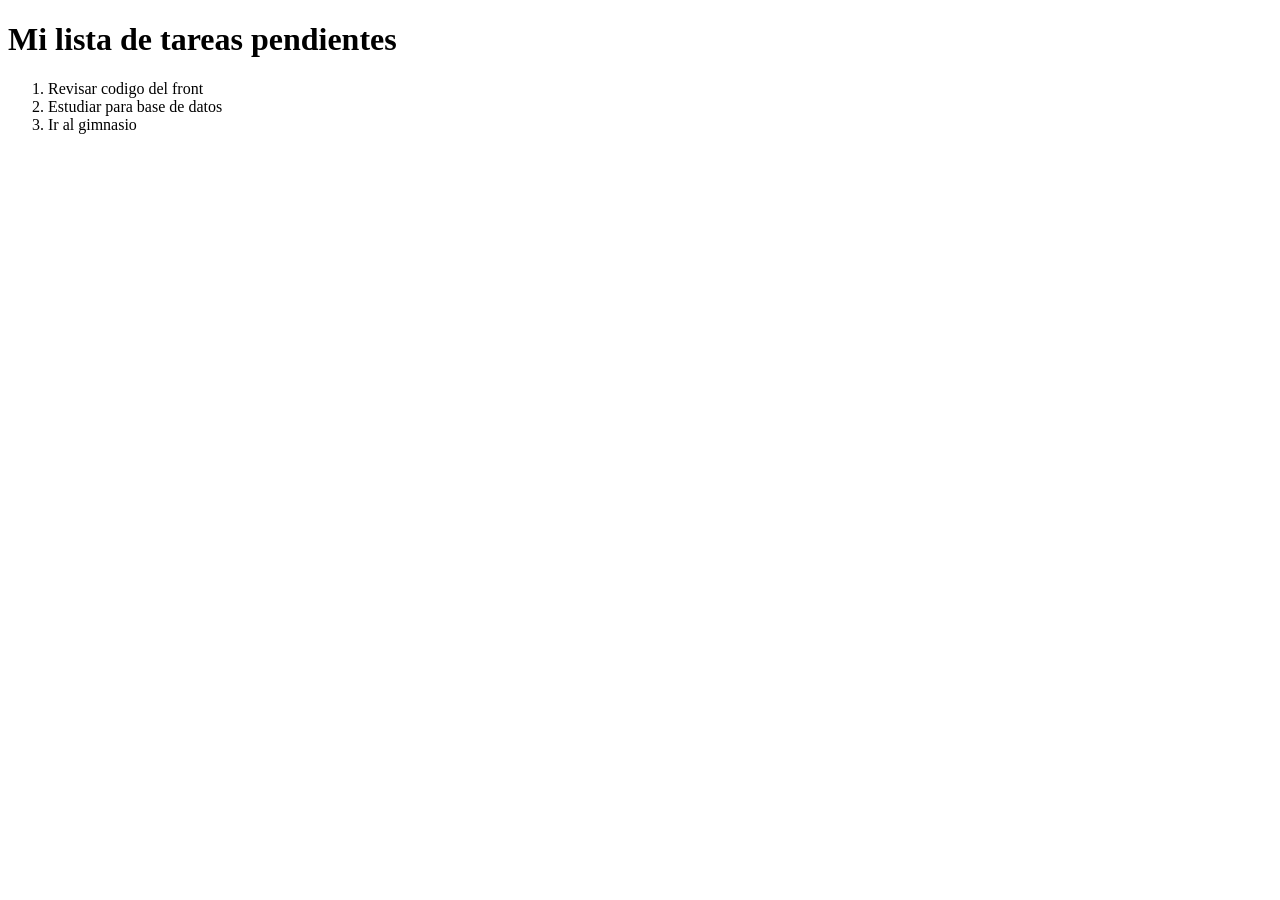
<file: 00-HTML-CSS-basics/index.html>
<!DOCTYPE html>
<html lang="en">
<head>
    <meta charset="UTF-8">
    <meta name="viewport" content="width=device-width, initial-scale=1.0">
    <title>Document</title>
</head>
<body>
    <h1>Mi lista de tareas pendientes</h1>
    <ol>
        <li>Revisar codigo del front</li>
        <li>Estudiar para base de datos</li>
        <li>Ir al gimnasio</li>
    </ol>
</body>
</html>
</file>
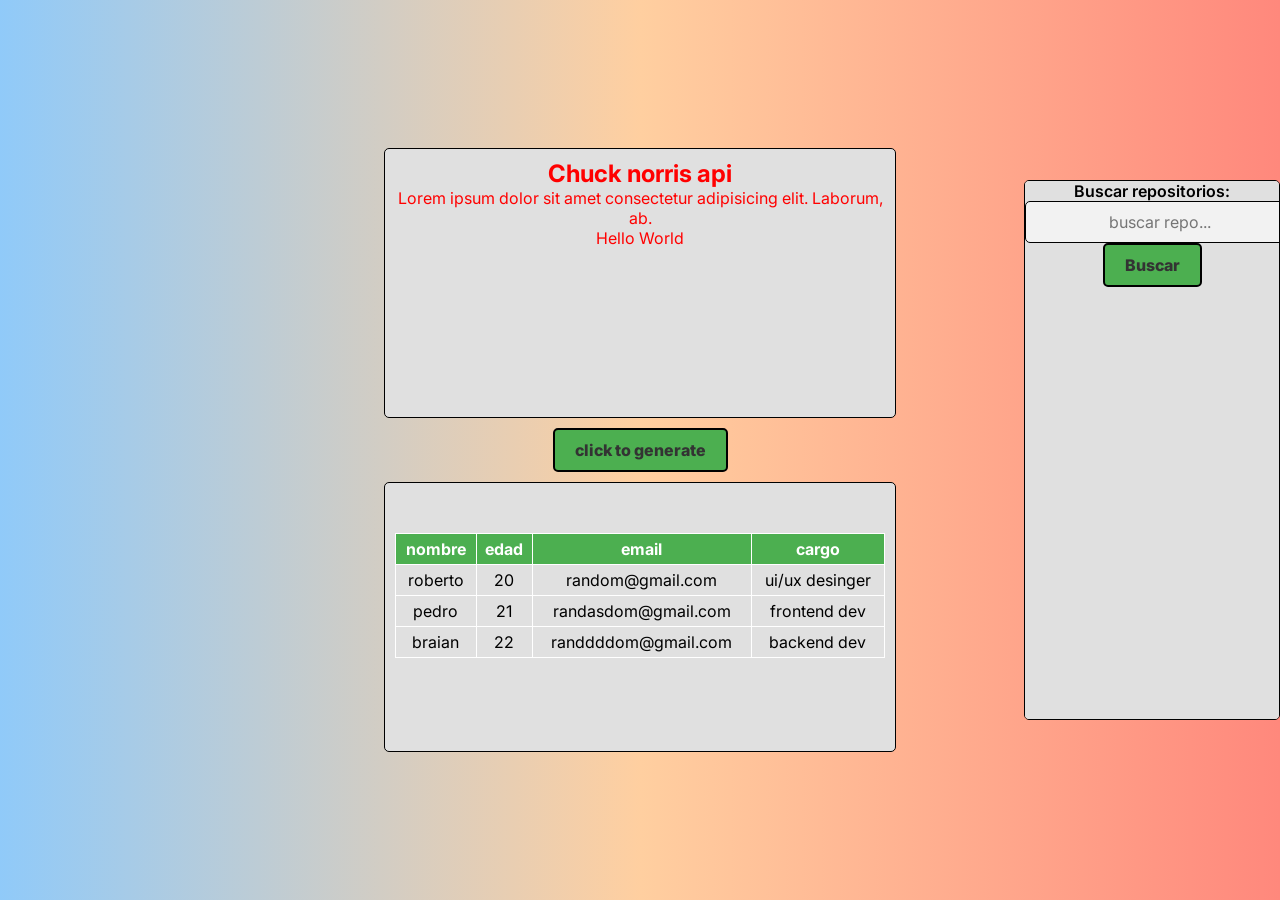
<file: 01-JS-DOM-APIs/index.html>
<!DOCTYPE html>
<html lang="en">
<head>
    <meta charset="UTF-8">
    <meta name="viewport" content="width=device-width, initial-scale=1.0">
    <link rel="stylesheet" href="style.css">
    <title>topic 1</title>

      <!-- fuentes -->
  <link rel="preconnect" href="https://fonts.googleapis.com">
  <link rel="preconnect" href="https://fonts.gstatic.com" crossorigin>
  <link href="https://fonts.googleapis.com/css2?family=Inter:wght@300;400;500;600;700;800;900&display=swap"
    rel="stylesheet">
</head>
<body>
    <main>
    <section class="section-container" id="sectionError">
        <h1>Chuck norris api</h1>
        <p>Lorem ipsum dolor sit amet consectetur adipisicing elit. Laborum, ab.</p>
        <p id="section-oculta">Hello World</p>
        <div class="mensaje-container"><p id="mensajeDeChuck"></p></div>
        
    </section>
    <button id="button">click to generate</button>
    
    <section class="section-container">
        <table id="tabla"></table>
    </section>

    <aside class="lista-repos">
        <label for="buscar">Buscar repositorios:</label>
        <input type="text" id="buscar" placeholder="buscar repo...">
        <button onclick="realizarBusqueda()">Buscar</button>
        <ul id="listado"></ul>
    </aside>

    </main>
</body>
<script src="script.js"></script>
</html>
</file>
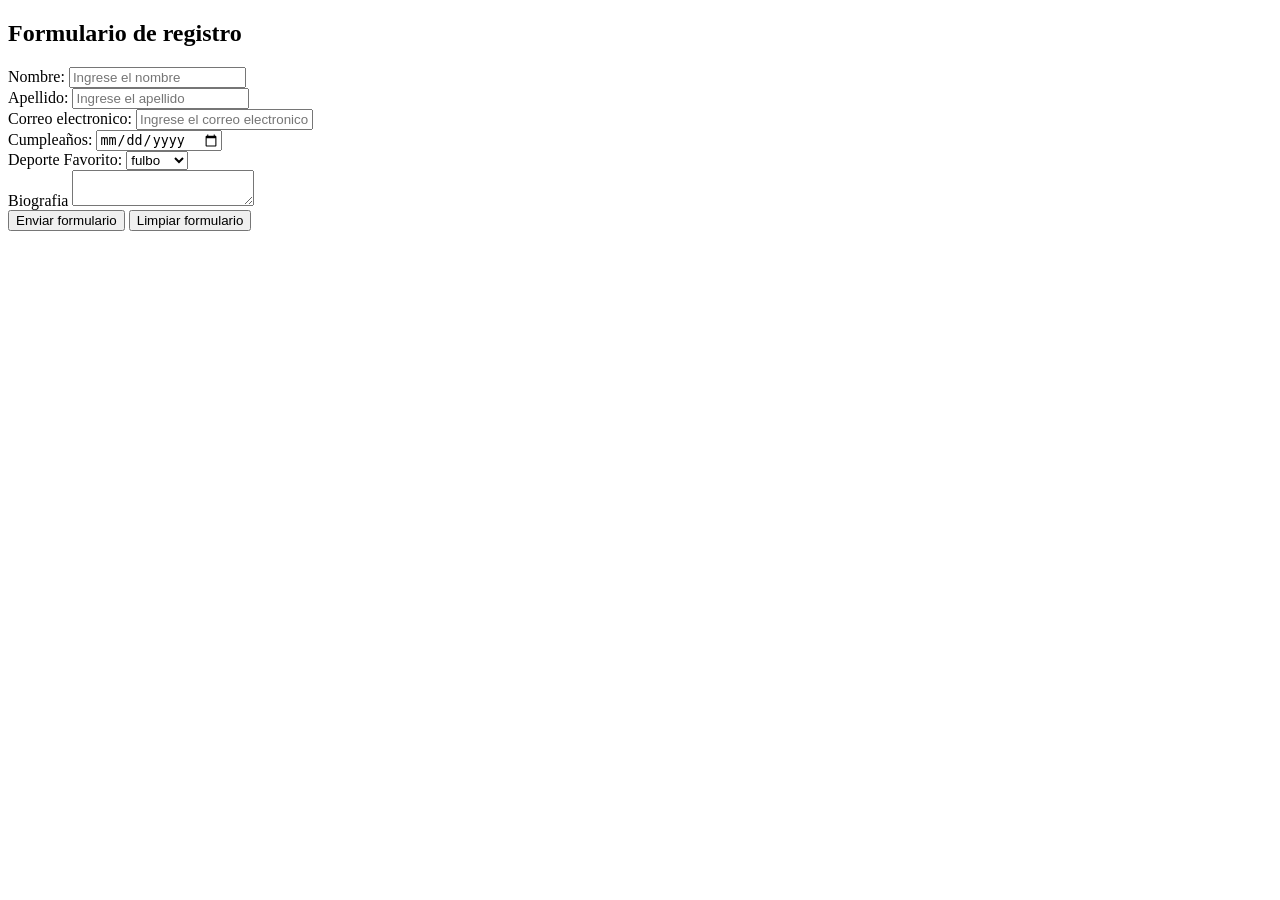
<file: 00-HTML-CSS-basics/formulario_registro.html>
<!DOCTYPE html>
<html lang="en">
<head>
    <meta charset="UTF-8">
    <meta name="viewport" content="width=device-width, initial-scale=1.0">
    <title>Registro</title>
</head>
<body>
    <main>
        <section>
            <h1>Formulario de registro</h1>
            <form>
                <label for="nombre">Nombre:</label>
                <input type="text" name="nombre" placeholder="Ingrese el nombre" required>
                <br>
                <label for="apellido">Apellido:</label>
                <input type="text" name="apellido" placeholder="Ingrese el apellido" required>
                <br>
                <label for="email">Correo electronico:</label>
                <input type="email" name="email" placeholder="Ingrese el correo electronico" required>
                <br>
                <label for="cumple">Cumpleaños:</label>
                <input type="date" name="cumple" required>
                <br>
                <label for="deporte">Deporte Favorito:</label>
                <select name="deporte" id="deporte">
                    <option value="futbol">fulbo</option>
                    <option value="baloncesto">basket</option>
                    <option value="tenis">padel</option>
                </select>
                <br>
                <label for="bio">Biografia</label>
                <textarea name="bio" id="bio" cols="20" rows="0"></textarea>
                <br>
                <input type="submit" value="Enviar formulario">
                <input type="reset" value="Limpiar formulario">
            </form>
          </section>
    </main>
</body>
</html>
</file>
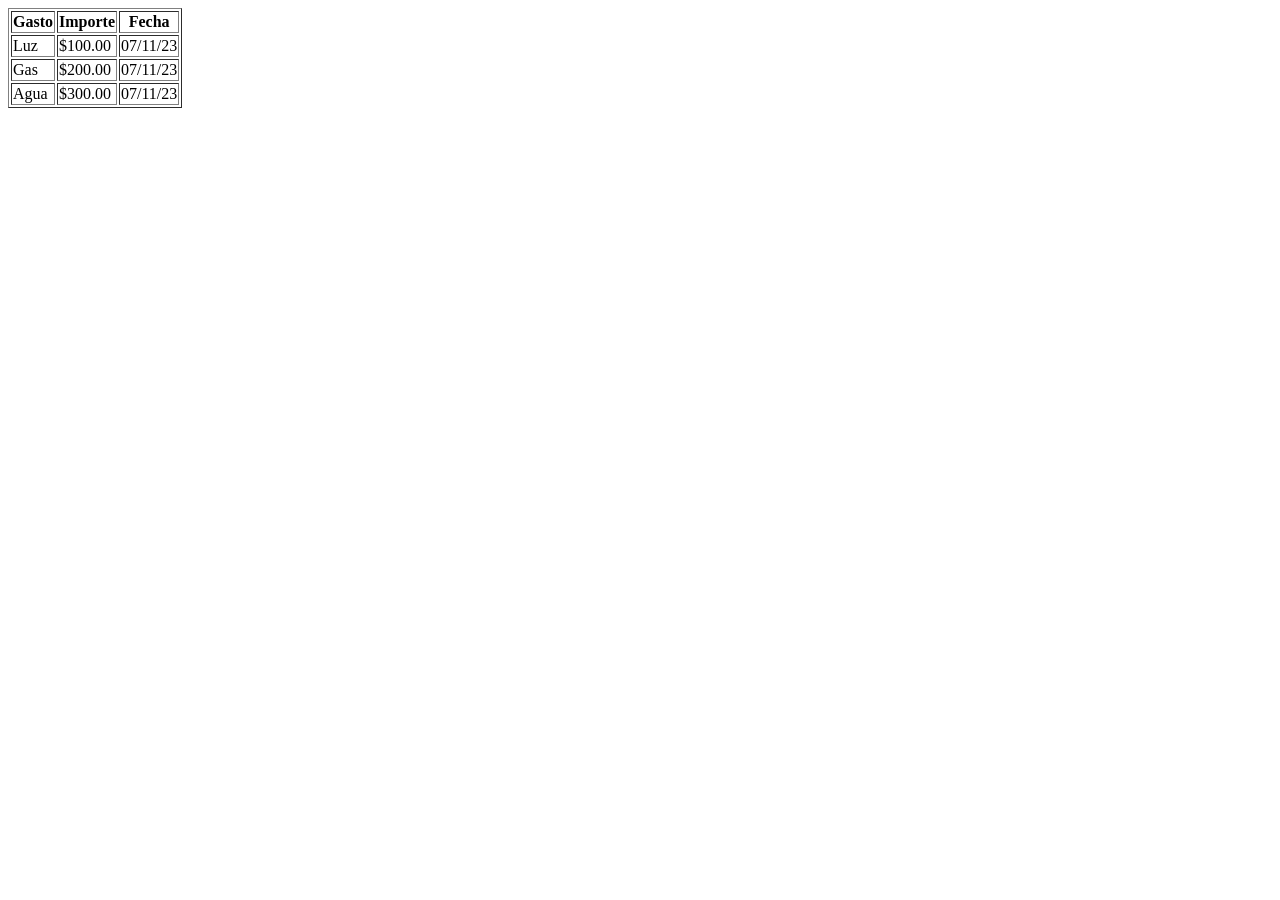
<file: 00-HTML-CSS-basics/tablaGastos.html>
<!DOCTYPE html>
<html lang="en">

<head>
    <meta charset="UTF-8">
    <meta name="viewport" content="width=device-width, initial-scale=1.0">
    <title>Gastos</title>
</head>

<body>
    <table border="1px">
        <thead>
            <tr>
                <th>Gasto</th>
                <th>Importe</th>
                <th>Fecha</th>
            </tr>
        </thead>
        <tbody>
            <tr>
                <td>Luz</td>
                <td>$100.00</td>
                <td>07/11/23</td>
            </tr>
            <tr>
                <td>Gas</td>
                <td>$200.00</td>
                <td>07/11/23</td>
            </tr>
            <tr>
                <td>Agua</td>
                <td>$300.00</td>
                <td>07/11/23</td>
            </tr>
        </tbody>
    </table>
</body>

</html>
</file>
<file: 01-JS-DOM-APIs/style.css>
*{
    font-family: Inter, sans-serif;
    text-align: center;
    margin: 0;
    padding: 0;
    box-sizing: border-box;
}

body{
    font-size: 1rem;
}

main{
    display: flex;
    flex-direction: column;
    background: rgb(144, 202, 249);
    background: linear-gradient(90deg, rgba(144, 202, 249, 1) 0%, rgba(255, 207, 160, 1) 50%, rgba(255, 136, 124, 1) 100%);
    
    max-width: 100%;
    width: 100%;
    height: 100vh;
    overflow: hidden;
    justify-content: center;
    align-items: center;
}

button {
    display: inline-block;
    padding: 10px 20px;
    font-size: 16px;
    text-align: center;
    text-decoration: none;
    cursor: pointer;
    border: 2px solid black;
    color: #333;
    border-radius: 5px;
    transition: background-color 0.3s, color 0.3s;
    background-color: #4CAF50;
    font-weight: 800;

}

button:hover {
    background-color: #333;
    color: #fff;
}


input {
    padding: 10px;
    border: 1px solid #000000;
    border-radius: 5px;
    font-size: 16px;
    background-color: #f2f2f2;
  }
  
  input:focus {
    outline: none;
    border-color: #66afe9;
    box-shadow: 0 0 5px rgba(102, 175, 233, 0.6);
  }

.section-container {
    background-color: #e0e0e0;
    border-radius: 5px;
    border: 1px solid black;
    margin: 10px;
    padding: 10px;
    width: 40%;
    height: 30%;
}

table {
    width: 100%;
    border-collapse: collapse;
    margin-top: 20px; /* Ajusta según sea necesario */
  }
  
  /* Estilo para las celdas de la tabla */
  td, th {
    padding: 5px;
    border: 1px solid rgb(255, 255, 255);
  }
  
  /* Estilo para la fila encabezado */
  th {
    background-color: #4CAF50; /* Verde, mismo que el fondo de los botones */
    color: #fff; /* Texto en blanco para contrastar */
  }

.lista-repos{
    background-color: #e0e0e0;
    width: 20%;
    height: 60%;
    margin-top: 0;
    margin-left: 80%;
    position: absolute;
    overflow: auto;
    border-radius: 5px;
    border: solid 1px black;
    
}

.lista-repos label{
    font-weight: 600;
}

#listado{
    list-style-type: decimal;
    width: 100%;
    height: 100%;
    padding: 28px;
    margin: 0; 
    font-weight: 500;
}

::-webkit-scrollbar {
    background-color: #f2f2f2;
    border-radius: 10px;
  }
  
  ::-webkit-scrollbar-thumb {
    background-color: #4CAF50; 
    border-radius: 10px;
  }





/* animaciones fadeIn */

@keyframes fadeIn {
    from {
        opacity: 0;
    }
    to {
        opacity: 1;
    }
}

.fade-in {
    animation: fadeIn 1.5s ease-in-out;
}

#mensajeDeChuck{
    font-weight: bold;
    max-width: 100%;
    overflow: hidden;
    text-overflow: ellipsis;
}
</file>
